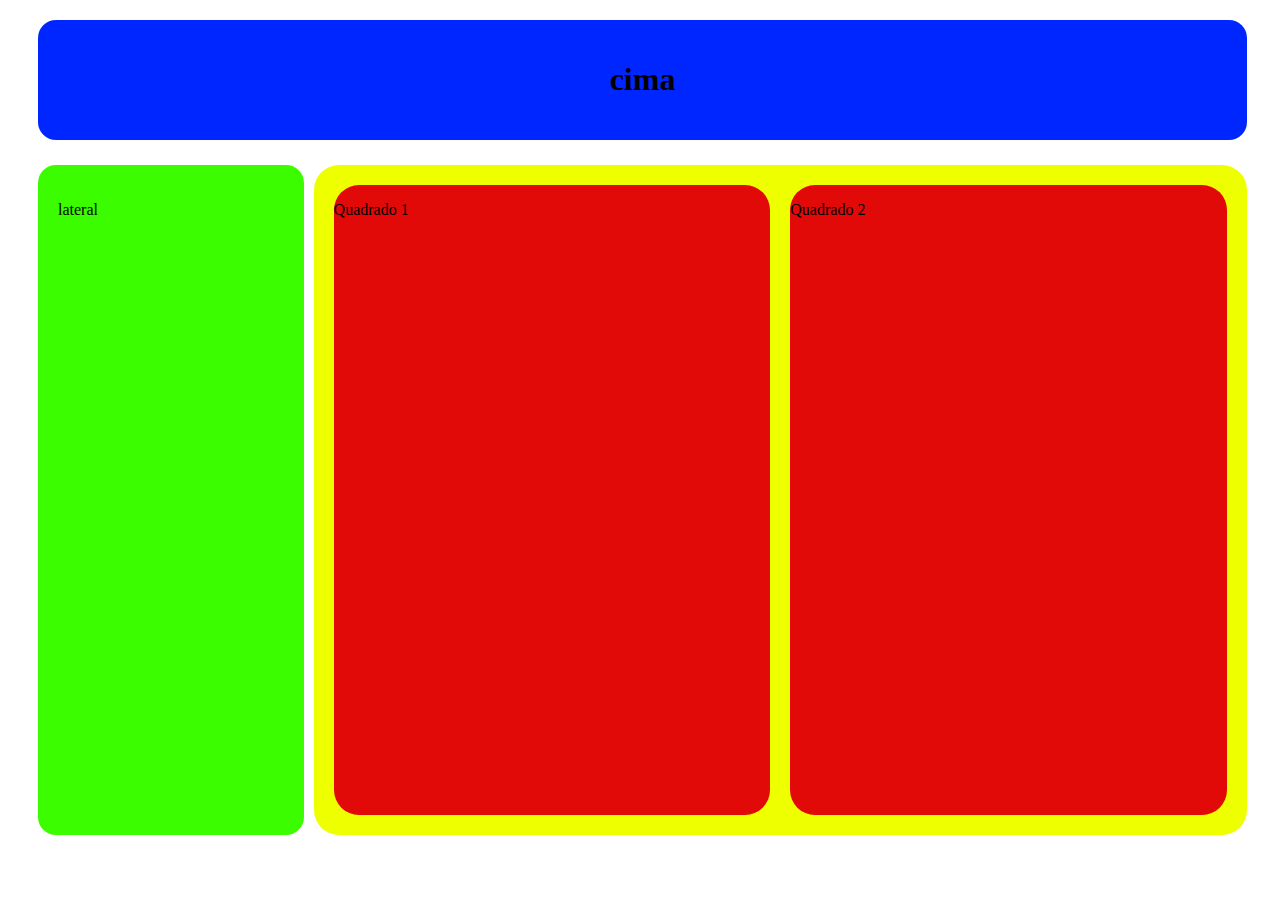
<file: ex1/index.html>
<!DOCTYPE html>
<html lang="pt">
<head>
<meta charset="UTF-8">
<meta name="viewport" content="width=device-width, initial-scale=1.0">
<title>exe 1</title>
<link rel="stylesheet" type="text/css" href="ex1.css">
</head>
<body>

<div class="header">
  <h1>cima</h1>
</div>

<div class="main">
  <div class="sidebar">
    <p>lateral</p>
  </div>

  <div class="content">
    <div class="box">
      <p>Quadrado 1</p>
    </div>
    <div class="box">
      <p>Quadrado 2</p>
    </div>
  </div>
</div>

</body>
</html>
</file>
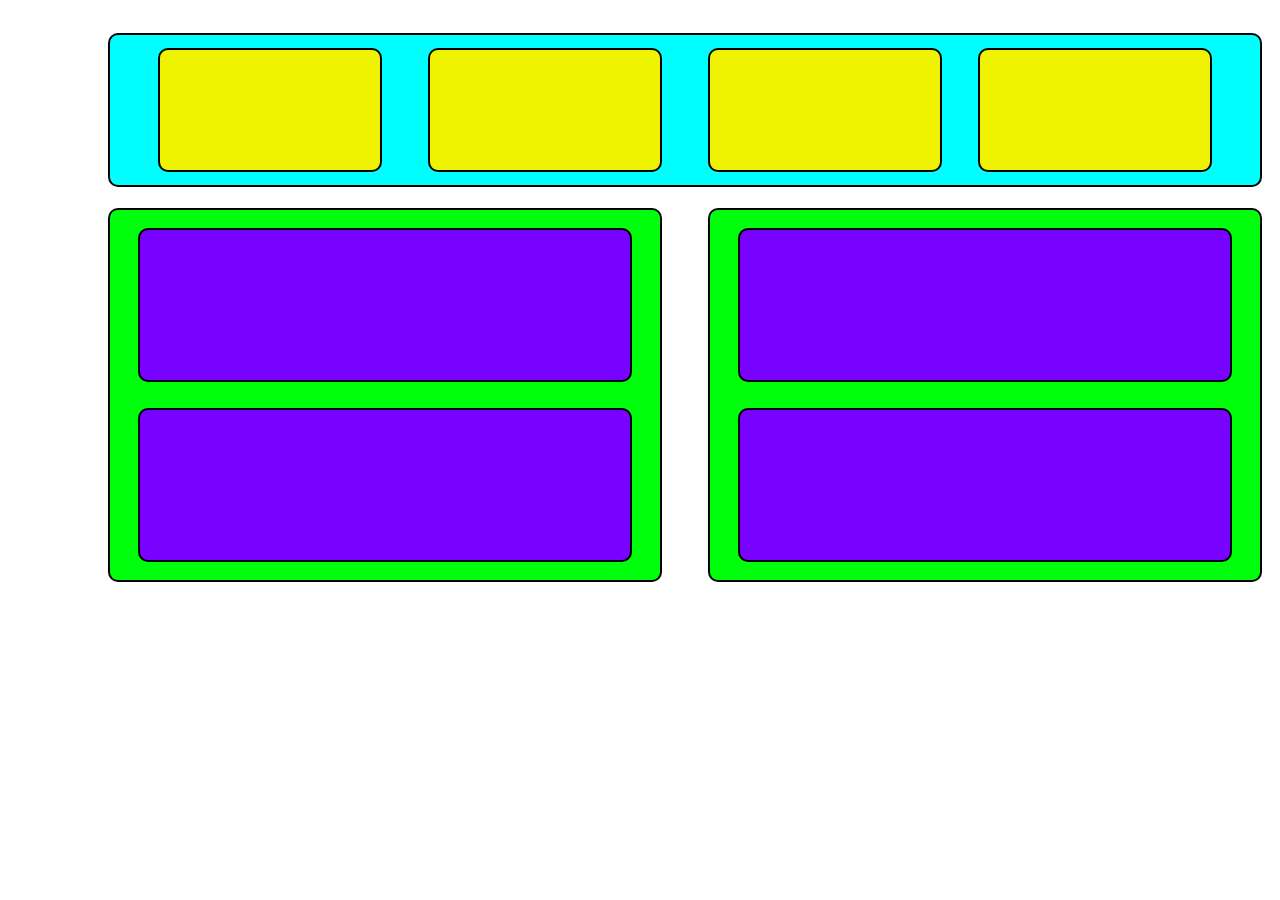
<file: ex2/index.html>
<!DOCTYPE html>
<html lang="pt-br">
<head>
    <meta charset="UTF-8">
    <meta name="viewport" content="width=device-width, initial-scale=1.0">
    <link rel="shortcut icon" href="../Imagens/Html.ico.png" type="image/x-icon">
    <link rel="stylesheet" href="ex2.css">
    <title>exe 2</title>
</head>
<body>
    <div class="um"></div>
    <div class="two"></div>
    <div class="three"></div>
    <div class="four"></div>
    <div class="five"></div>
    <div class="six"></div>
    <div class="seven"></div>
    <div class="eigth"></div>
    <div class="nine"></div>
    <div class="ten"></div>
    <div class="eleven"></div>
</body>
</html>
</file>
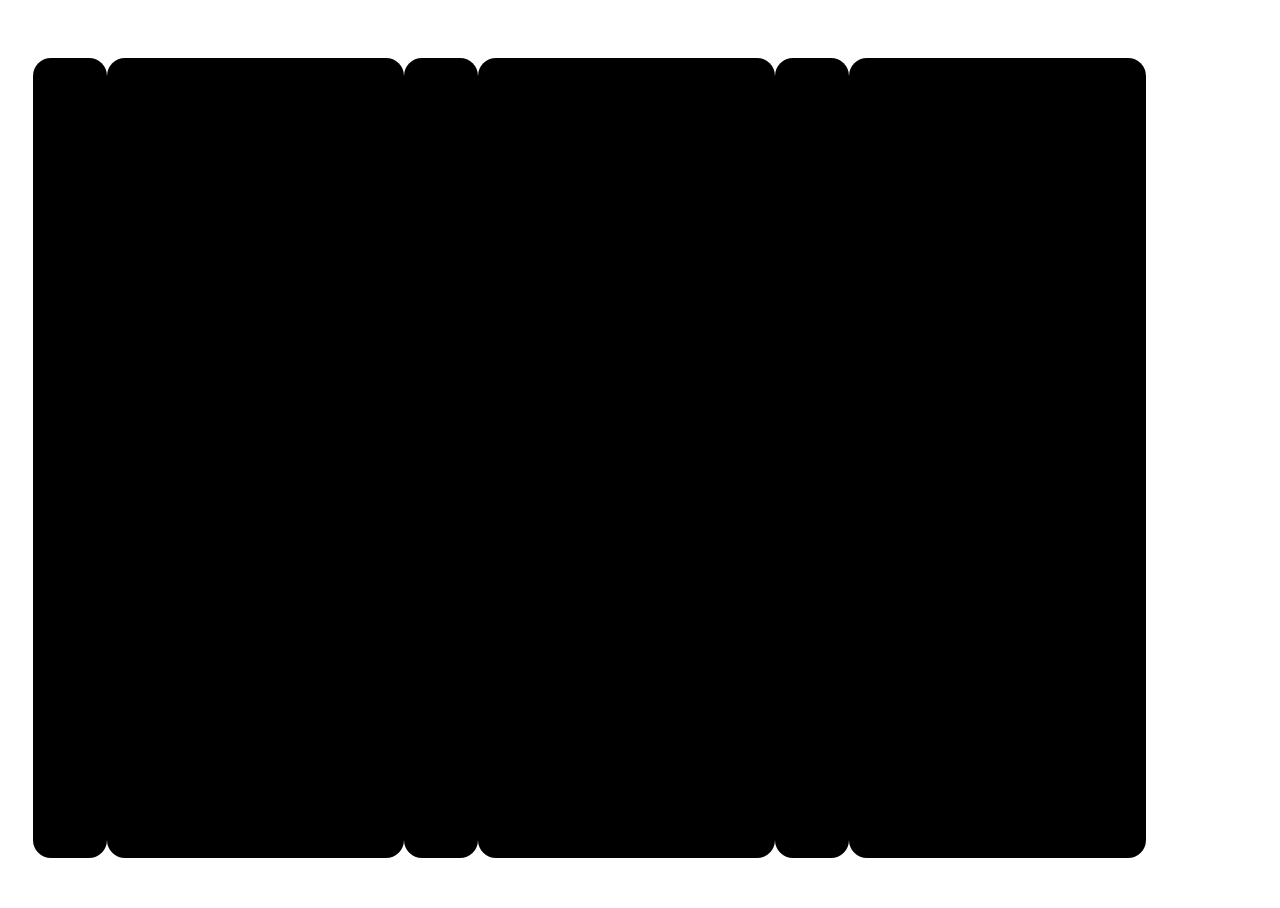
<file: ex3/index.html>
<!DOCTYPE html>
<html lang="pt-BR">
<head>
    <meta charset="UTF-8">
    <meta name="viewport" content="width=device-width, initial-scale=1.0">
    <title>exe 3</title>
    <link rel="stylesheet" href="ex3.css">
</head>
<body>

<div class="container">
    <div class="rectangle thin"></div>
    <div class="rectangle thick"></div>
    <div class="rectangle thin"></div>
    <div class="rectangle thick"></div>
    <div class="rectangle thin"></div>
    <div class="rectangle thick"></div>
</div>

</body>
</html>
</file>
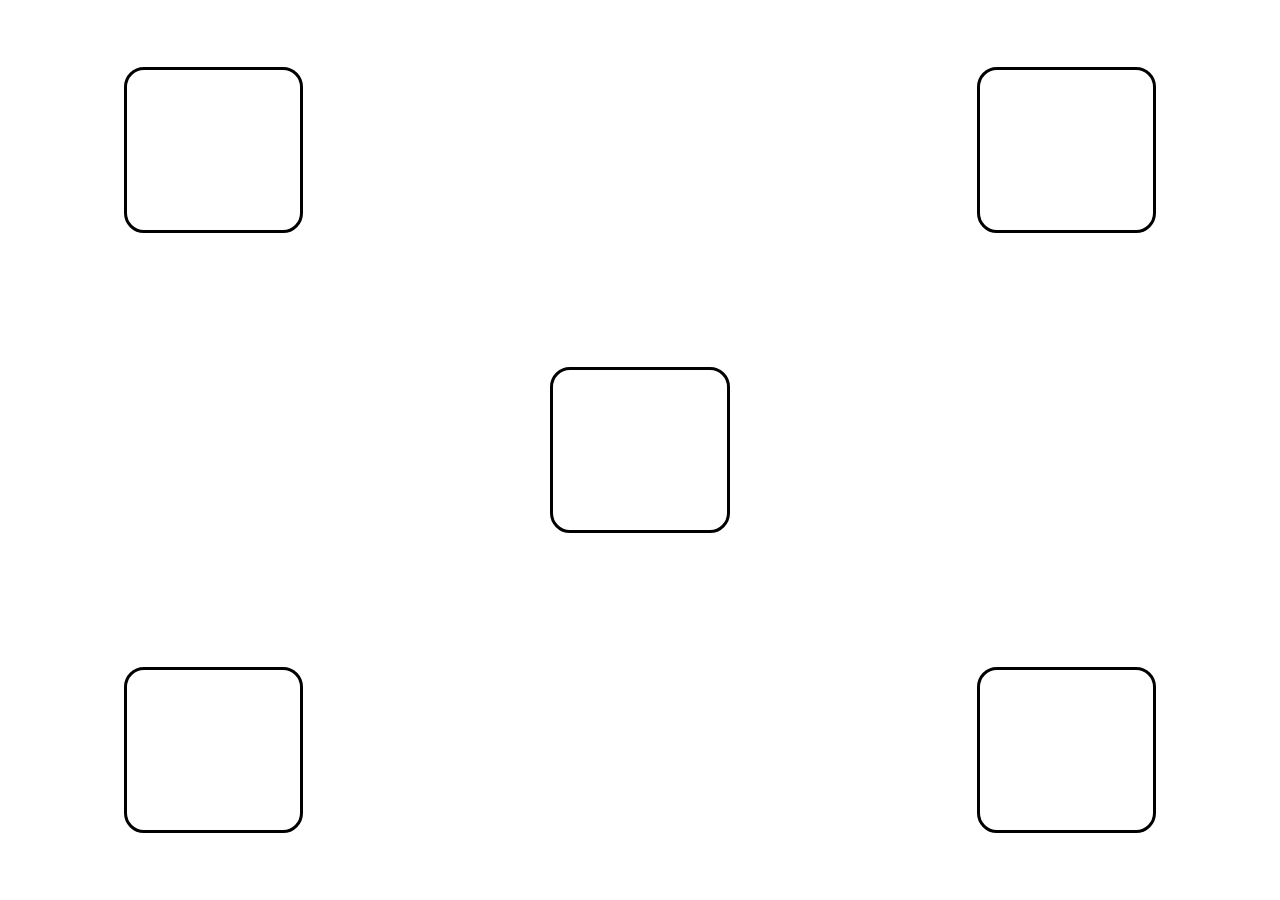
<file: ex4/index.html>
<!DOCTYPE html>
<html lang="pt-BR">
<head>
    <meta charset="UTF-8">
    <meta name="viewport" content="width=device-width, initial-scale=1.0">
    <title>exe 4</title>
    <link rel="stylesheet" href="ex4.css">
</head>
<body>

<div class="container">
    <div class="box corner top-left"></div>
    <div class="box corner top-right"></div>
    <div class="box center"></div>
    <div class="box corner bottom-left"></div>
    <div class="box corner bottom-right"></div>
</div>

</body>
</html>
</file>
<file: ex1/ex1.css>
body, html {
    height: 100%;
    margin: 10;
  }
  .header {
    background-color: #0026ff;
    padding: 20px;
    text-align: center;
    justify-content: space-between;
    margin-bottom: 2%;
    margin-top: 20px;
    margin-left: 30px;
    margin-right: 25px;
    border-radius: 18px
  }
  .main {
    display: flex;
  }
  .sidebar {
    width: 20%;
    height: calc(100% - 20px); 
    background: #3bfd00;
    padding: 20px;
    margin-right: 10px; 
    margin-left: 30px;
    height: 70vh;
    border-radius: 18px
  }
  .content {
    width: calc(80% - 10px); 
    height: calc(100% - 20px); 
    background: #eeff00;
    padding: 20px;
    display: flex;
    flex-wrap: wrap;
    justify-content: space-between;
    height: 70vh;
    border-radius: 25px;
    margin-right: 25px;
  }
  .box {
    width: calc(50% - 10px); 
    height: calc(50% - 10px); 
    background-color: #e20909;
    margin-bottom: 20px;
    height: 70vh;
    border-radius: 25px
  }
</file>
<file: ex2/ex2.css>
.um{
    margin-left: 100px;
    margin-top: 25px ;
    border: 2px solid black;
    background-color: aqua;
    border-radius: 10px;
    width: 1150px;
    height: 150px;
    position:absolute;
    display: inline-block;
}

.two{
    margin-left: 150px;
    margin-top: 40px ;
    border: 2px solid black;
    background-color: rgb(239, 243, 0);
    border-radius: 10px;
    width: 220px;
    height: 120px;
    position:absolute;
    display: inline-block;
}

.three{
    margin-left: 420px;
    margin-top: 40px ;
    border: 2px solid black;
    background-color: rgb(239, 243, 0);
    border-radius: 10px;
    width: 230px;
    height: 120px;
    position:absolute;
    display: inline-block;

}

.four{
    margin-left: 700px;
    margin-top: 40px ;
    border: 2px solid black;
    background-color: rgb(239, 243, 0);
    border-radius: 10px;
    width: 230px;
    height: 120px;
    position:absolute;
    display: inline-block;
}

.five{
    margin-left: 970px;
    margin-top: 40px ;
    border: 2px solid black;
    background-color: rgb(239, 243, 0);
    border-radius: 10px;
    width: 230px;
    height: 120px;
    position:absolute;
    display: inline-block; 
}


.six{
    margin-left: 100px;
    margin-top: 200px ;
    border: 2px solid black;
    background-color: rgb(0, 255, 13);
    border-radius: 10px;
    width: 550px;
    height: 370px;
    position:absolute;
    display: inline-block; 
}

.seven{
    margin-left: 130px;
    margin-top: 220px ;
    border: 2px solid black;
    background-color: rgb(120, 2, 255);
    border-radius: 10px;
    width: 490px;
    height: 150px;
    position:absolute;
    display: inline-block; 
}

.eigth{
    margin-left: 130px;
    margin-top: 400px ;
    border: 2px solid black;
    background-color: rgb(120, 2, 255);
    border-radius: 10px;
    width: 490px;
    height: 150px;
    position:absolute;
    display: inline-block;  
}

.nine{
    margin-left: 700px;
    margin-top: 200px ;
    border: 2px solid black;
    background-color: rgb(0, 255, 13);
    border-radius: 10px;
    width: 550px;
    height: 370px;
    position:absolute;
    display: inline-block; 
}

.ten{
    margin-left: 730px;
    margin-top: 220px ;
    border: 2px solid black;
    background-color: rgb(120, 2, 255);
    border-radius: 10px;
    width: 490px;
    height: 150px;
    position:absolute;
    display: inline-block; 
}

.eleven{
    margin-left: 730px;
    margin-top: 400px ;
    border: 2px solid black;
    background-color: rgb(120, 2, 255);
    border-radius: 10px;
    width: 490px;
    height: 150px;
    position:absolute;
    display: inline-block; 
}
</file>
<file: ex3/ex3.css>
body, html {
    margin: 10;
    padding: 0;
    height: 100%;
    box-sizing: border-box;
  }
  
  .container {
    display: flex;
    justify-content: space-between;
    align-items: center;
    height: 100vh;
    padding-right: 10%;
    padding-left: 2%;
  }
  
  .rectangle {
    height: 800px;
    background-color: #000000;
    margin: 0px;
    border-radius: 18px
  }
  
  .thin {
    width:100px;
  }
  
  .thick {
    width: 400px;
  }
</file>
<file: ex4/ex4.css>
body, html {
    margin: 0;
    height: 100%;
  }
  
  .container {
    display: grid;
    grid-template-columns: repeat(3, 1fr);
    grid-template-rows: repeat(3, 1fr);
    justify-items: center;
    align-items: center;
    height: 100vh; 
  }
  
  .box {
     width: calc(43% - 10px);
     height: calc(60% - 20px);
     margin:20px; 
     border-style:solid;
     border-radius: 20px; 
  }
  
  .box.corner {
    grid-column: auto / span 1;
    grid-row: auto / span 1;
  }
  
  .box.top-left {
    grid-column: 1;
    grid-row: 1;
  }
  
  .box.top-right {
    grid-column: 3;
    grid-row: 1;
  }
  
  .box.center {
    grid-column: 2;
    grid-row: 2;
  }
  
  .box.bottom-left {
    grid-column: 1;
    grid-row: 3;
  }
  
  .box.bottom-right {
    grid-column: 3;
    grid-row: 3;
  }
</file>
